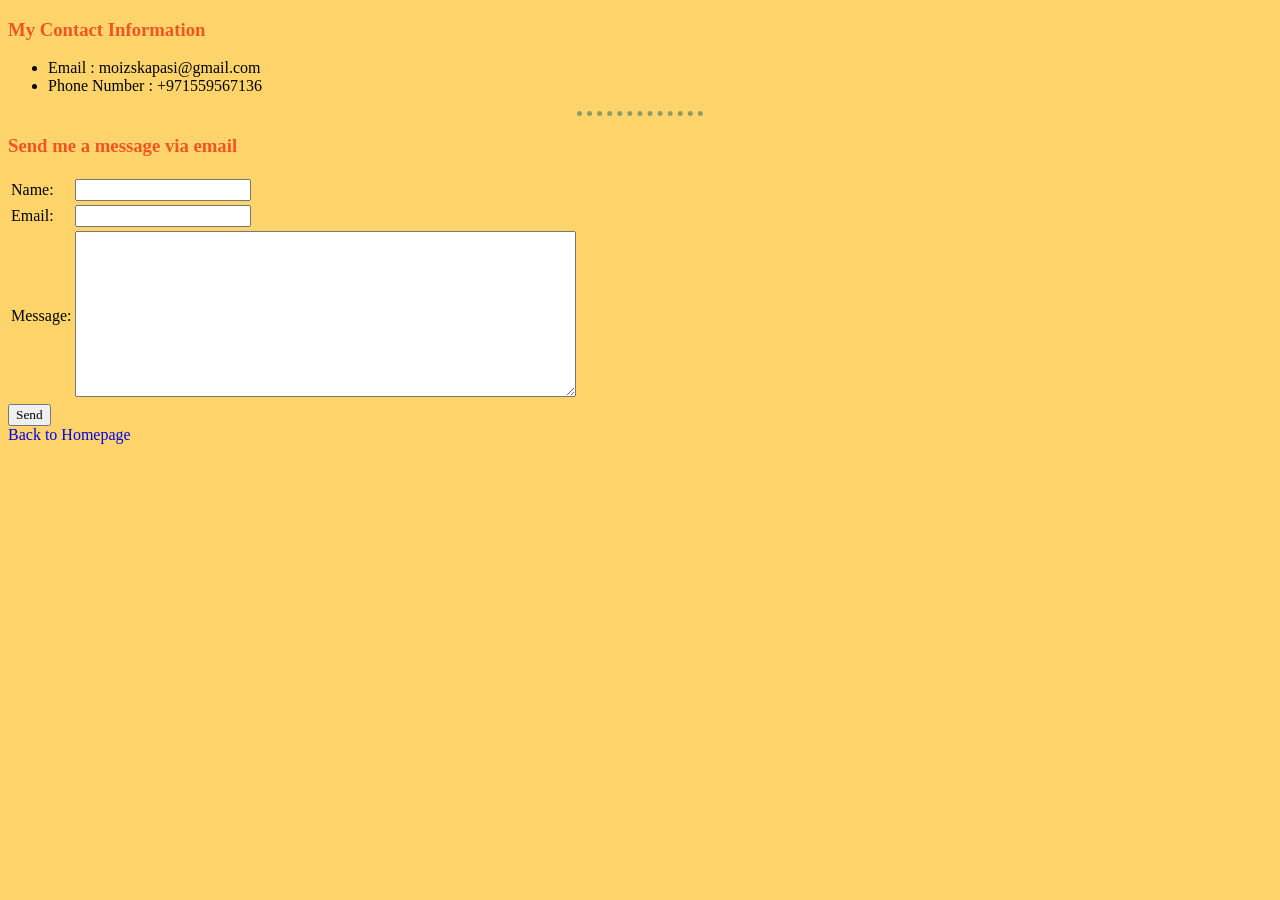
<file: contact.html>
<!DOCTYPE html>
<html lang="en">
<head>
    <meta charset="UTF-8">
    <meta http-equiv="X-UA-Compatible" content="IE=edge">
    <meta name="viewport" content="width=device-width, initial-scale=1.0">
    <link rel="stylesheet" href="css/style.css">
    <title>Moiz's Contact Info</title>
</head>
<body>
    <h3>My Contact Information</h3>
    <ul>
        <li>Email : moizskapasi@gmail.com</li>
        <li>Phone Number : +971559567136</li>
    </ul>
    <hr>
    <h3>Send me a message via email</h3>
    <form action="mailto:moizskapasi@gmail.com" method="post" enctype="text/plain">
        <table>
            <tr>
                <td><label>Name: </label></td>
                <td><input type="text" name="Name" id=""></td>
            </tr>
            <tr>
                <td><label>Email: </label></td>
                <td><input type="email" name="Email" id=""></td>
            </tr>
            <tr>
                <td><label for="">Message: </label></td>
                <td><textarea name="Message" id="" cols="60" rows="10"></textarea></td>
            </tr>
        </table>
        <input type="submit" value="Send">
    </form>
    <a href="index.html">Back to Homepage</a>
</body>
</html>
</file>
<file: css/style.css>
* {
    font-family: Cambria, Cochin, Georgia, Times, 'Times New Roman', serif;
}

body {
    background-color: #ffd56b;
}

h1 {
    color: #f35423;
}

h3 {
    color: #f35423;
}

a {
    text-decoration: none;
}

hr {
    border-style: dotted none none;
    width: 10%;
    border-width: 5px;
    border-color: #939b62;
}
</file>
